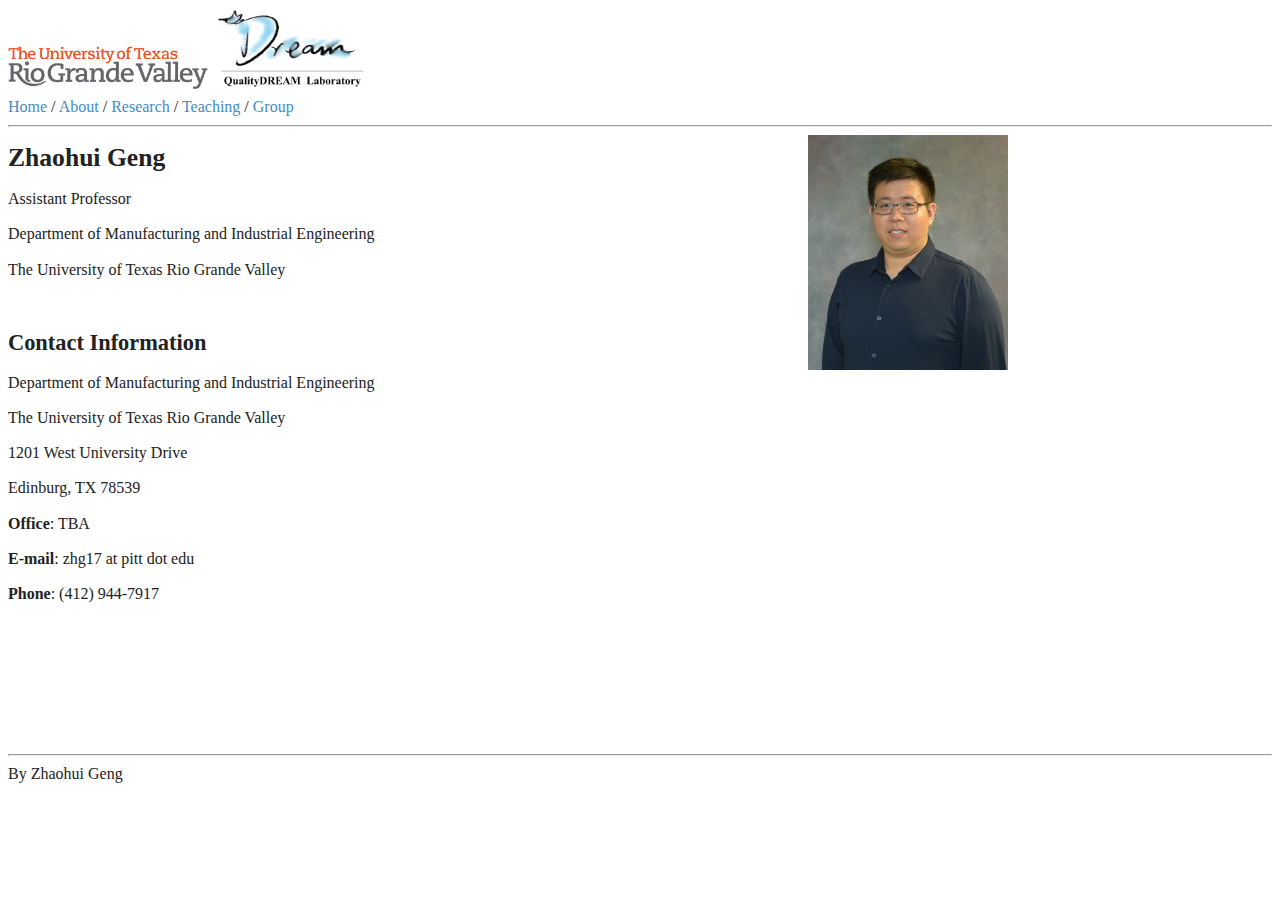
<file: index.html>
<!DOCTYPE html>
<html lang=""><head>
	<meta name="generator" content="Hugo 0.83.1" />
    <meta charset="utf-8">
    <meta name="viewport" content="width=device-width, initial-scale=1, shrink-to-fit=no">

    <title>Welcome to Zhaohui&#39;s research website!</title>
    <meta name="description" content="This is the research website of the QualityDream Lab at UTRGV.">
    <meta name="author" content='Zhaohui Geng'>

    <link href="https://fonts.googleapis.com/css2?family=Inconsolata:wght@400;700&display=swap" rel="stylesheet">
    <link rel="stylesheet" href="https://cdn.jsdelivr.net/npm/bootstrap@4.5.3/dist/css/bootstrap.min.css" integrity="sha384-TX8t27EcRE3e/ihU7zmQxVncDAy5uIKz4rEkgIXeMed4M0jlfIDPvg6uqKI2xXr2" crossorigin="anonymous">
    <link rel="stylesheet" href="https://cdnjs.cloudflare.com/ajax/libs/font-awesome/5.15.3/css/all.min.css" integrity="sha512-iBBXm8fW90+nuLcSKlbmrPcLa0OT92xO1BIsZ+ywDWZCvqsWgccV3gFoRBv0z+8dLJgyAHIhR35VZc2oM/gI1w==" crossorigin="anonymous">

    
    <link rel="stylesheet" href="/sass/researcher.min.css">

    
        <link rel="icon" type="image/ico" href="https://zhaohuigeng.github.io/favicon.ico?">
    

    <link rel="alternate" type="application/rss+xml" href="https://zhaohuigeng.github.io/index.xml" title="QualityDream Lab" />
    
        
    
</head>

    <body><div class="container mt-5">
    <nav class="navbar navbar-expand-sm flex-column flex-sm-row text-nowrap p-0">
        <a class="navbar-brand mx-0 mr-sm-auto" href="http://www.utrgv.edu" title="QualityDream Lab">
            
              <img src="https://zhaohuigeng.github.io/utrgv_logo.png" alt="logo" width="200px">
            
          </a>
        <a class="navbar-brand mx-0 mr-sm-auto" href="https://zhaohuigeng.github.io" title="QualityDream Lab">
            
            <img src="https://zhaohuigeng.github.io/lab_logo_2.PNG" alt="logo2" width="150px">
          
        </a>
        <div class="navbar-nav flex-row flex-wrap justify-content-center">
            
                
                
                    <a class="nav-item nav-link" href="/home" title="Home">
                        Home
                    </a>
                    
                        <span class="nav-item navbar-text mx-1">/</span>
                    
                
                    <a class="nav-item nav-link" href="/about" title="About">
                        About
                    </a>
                    
                        <span class="nav-item navbar-text mx-1">/</span>
                    
                
                    <a class="nav-item nav-link" href="/publication" title="Research">
                        Research
                    </a>
                    
                        <span class="nav-item navbar-text mx-1">/</span>
                    
                
                    <a class="nav-item nav-link" href="/teaching" title="Teaching">
                        Teaching
                    </a>
                    
                        <span class="nav-item navbar-text mx-1">/</span>
                    
                
                    <a class="nav-item nav-link" href="/group" title="Group">
                        Group
                    </a>
                    
                
            
        </div>
    </nav>
</div>
<hr>
<div id="content">
<div class="container">
    <img src="/Zhaohui Geng.jpg" alt="Zhaohui Geng" width="200px" style="float: right; margin: -8px 0 0 16px">
<h2 id="zhaohui-geng">Zhaohui Geng</h2>
<p>Assistant Professor</p>
<p>Department of Manufacturing and Industrial Engineering</p>
<p>The University of Texas Rio Grande Valley</p>
<p> </p>
<h3 id="contact-information">Contact Information</h3>
<p>Department of Manufacturing and Industrial Engineering</p>
<p>The University of Texas Rio Grande Valley</p>
<p>1201 West University Drive</p>
<p>Edinburg, TX 78539</p>
<p><strong>Office</strong>: TBA</p>
<p><strong>E-mail</strong>: zhg17 at pitt dot edu</p>
<p><strong>Phone</strong>: (412) 944-7917</p>
<p> </p>
<p> </p>
<p> </p>
<p> </p>

</div>

        </div><div id="footer" class="mb-5">
    <hr>
    <div class="container text-center" style="font-size: 30px">
        
            <a href="https://scholar.google.com/citations?user=iBFCNKUAAAAJ&amp;hl=en&amp;oi=ao" class="fab fa-google fa-1x" title="Google Scholar"></a>
        
            <a href="https://www.linkedin.com/in/zhaohui-geng" class="fab fa-linkedin fa-1x" title="LinkedIn"></a>
        
            <a href="https://www.researchgate.net/profile/Zhaohui-Geng" class="fab fa-researchgate fa-1x" title="ResearchGate"></a>
        
            <a href="https://twitter.com/ZhaohuiGeng" class="fab fa-twitter fa-1x" title="Twitter"></a>
        
            <a href="mailto:zhg17@pitt.edu" class="fas fa-envelope fa-1x" title="E-mail"></a>
        
    </div>
    
        <div class="container text-center">
            <a href="https://zhaohuigeng.github.io" title="By Zhaohui Geng">By Zhaohui Geng</a>
        </div>
    
</div>
</body>
</html>
</file>
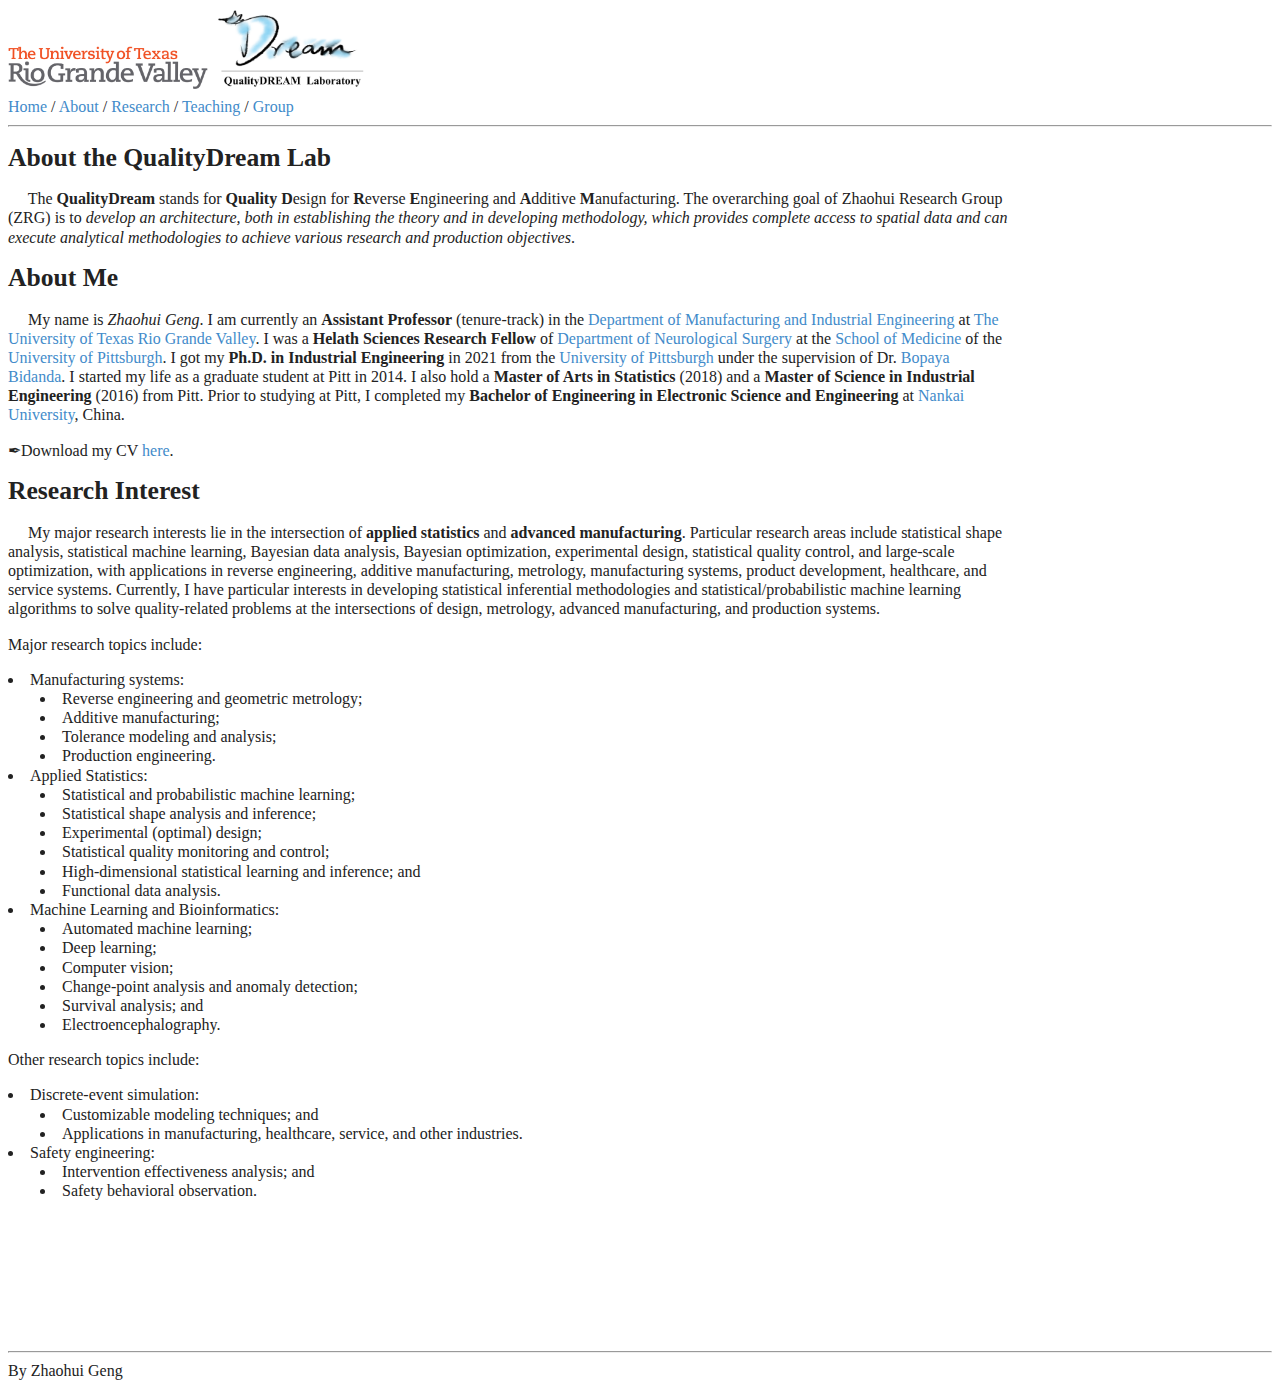
<file: about/index.html>
<!DOCTYPE html>
<html lang=""><head>
    <meta charset="utf-8">
    <meta name="viewport" content="width=device-width, initial-scale=1, shrink-to-fit=no">

    <title>About</title>
    <meta name="description" content="This is the research website of the QualityDream Lab at UTRGV.">
    <meta name="author" content='Zhaohui Geng'>

    <link href="https://fonts.googleapis.com/css2?family=Inconsolata:wght@400;700&display=swap" rel="stylesheet">
    <link rel="stylesheet" href="https://cdn.jsdelivr.net/npm/bootstrap@4.5.3/dist/css/bootstrap.min.css" integrity="sha384-TX8t27EcRE3e/ihU7zmQxVncDAy5uIKz4rEkgIXeMed4M0jlfIDPvg6uqKI2xXr2" crossorigin="anonymous">
    <link rel="stylesheet" href="https://cdnjs.cloudflare.com/ajax/libs/font-awesome/5.15.3/css/all.min.css" integrity="sha512-iBBXm8fW90+nuLcSKlbmrPcLa0OT92xO1BIsZ+ywDWZCvqsWgccV3gFoRBv0z+8dLJgyAHIhR35VZc2oM/gI1w==" crossorigin="anonymous">

    
    <link rel="stylesheet" href="/sass/researcher.min.css">

    
        <link rel="icon" type="image/ico" href="https://zhaohuigeng.github.io/favicon.ico?">
    

    
        
    
</head>

    <body><div class="container mt-5">
    <nav class="navbar navbar-expand-sm flex-column flex-sm-row text-nowrap p-0">
        <a class="navbar-brand mx-0 mr-sm-auto" href="http://www.utrgv.edu" title="QualityDream Lab">
            
              <img src="https://zhaohuigeng.github.io/utrgv_logo.png" alt="logo" width="200px">
            
          </a>
        <a class="navbar-brand mx-0 mr-sm-auto" href="https://zhaohuigeng.github.io" title="QualityDream Lab">
            
            <img src="https://zhaohuigeng.github.io/lab_logo_2.PNG" alt="logo2" width="150px">
          
        </a>
        <div class="navbar-nav flex-row flex-wrap justify-content-center">
            
                
                
                    <a class="nav-item nav-link" href="/home" title="Home">
                        Home
                    </a>
                    
                        <span class="nav-item navbar-text mx-1">/</span>
                    
                
                    <a class="nav-item nav-link" href="/about" title="About">
                        About
                    </a>
                    
                        <span class="nav-item navbar-text mx-1">/</span>
                    
                
                    <a class="nav-item nav-link" href="/publication" title="Research">
                        Research
                    </a>
                    
                        <span class="nav-item navbar-text mx-1">/</span>
                    
                
                    <a class="nav-item nav-link" href="/teaching" title="Teaching">
                        Teaching
                    </a>
                    
                        <span class="nav-item navbar-text mx-1">/</span>
                    
                
                    <a class="nav-item nav-link" href="/group" title="Group">
                        Group
                    </a>
                    
                
            
        </div>
    </nav>
</div>
<hr>
<div id="content">
<div class="container">
    <h2 id="about-the-qualitydream-lab">About the QualityDream Lab</h2>
<p>     The <strong>QualityDream</strong> stands for <strong>Quality</strong> <strong>D</strong>esign for <strong>R</strong>everse <strong>E</strong>ngineering and <strong>A</strong>dditive <strong>M</strong>anufacturing. The overarching goal of Zhaohui Research Group (ZRG) is to <em>develop an architecture,  both in establishing the theory and in developing methodology, which provides complete access to spatial data and can execute analytical methodologies to achieve various research and production objectives</em>.</p>
<h2 id="about-me">About Me</h2>
<p>     My name is <em>Zhaohui Geng</em>. I am currently an <strong>Assistant Professor</strong> (tenure-track) in the <a href="https://www.utrgv.edu/maie/index.htm">Department of Manufacturing and Industrial Engineering</a> at <a href="https://www.utrgv.edu/en-us/index.htm">The University of Texas Rio Grande Valley</a>. I was a <strong>Helath Sciences Research Fellow</strong> of <a href="https://www.neurosurgery.pitt.edu/">Department of Neurological Surgery</a> at the <a href="https://www.medschool.pitt.edu/">School of Medicine</a> of the <a href="www.pitt.edu">University of Pittsburgh</a>. I got my <strong>Ph.D. in Industrial Engineering</strong> in 2021 from the <a href="www.pitt.edu">University of Pittsburgh</a> under the supervision of Dr. <a href="https://www.engineering.pitt.edu/People/Faculty/Profiles/Bopaya-Bidanda/">Bopaya Bidanda</a>. I started my life as a graduate student at Pitt in 2014. I also hold a <strong>Master of Arts in Statistics</strong> (2018) and a <strong>Master of Science in Industrial Engineering</strong> (2016) from Pitt. Prior to studying at Pitt, I completed my <strong>Bachelor of Engineering in Electronic Science and Engineering</strong> at <a href="https://en.nankai.edu.cn/">Nankai University</a>, China.</p>
<p><span>✒</span>Download my CV <a href="/resume.pdf">here</a>.</p>
<h2 id="research-interest">Research Interest</h2>
<p>     My major research interests lie in the intersection of <strong>applied statistics</strong> and <strong>advanced manufacturing</strong>. Particular research areas include statistical shape analysis, statistical machine learning, Bayesian data analysis, Bayesian optimization, experimental design, statistical quality control, and large-scale optimization, with applications in reverse engineering, additive manufacturing, metrology, manufacturing systems, product development, healthcare, and service systems. Currently, I have particular interests in developing statistical inferential methodologies and statistical/probabilistic machine learning algorithms to solve quality-related problems at the intersections of design, metrology, advanced manufacturing, and production systems.</p>
<p>Major research topics include:</p>
<ul>
<li>Manufacturing systems:
<ul>
<li>Reverse engineering and geometric metrology;</li>
<li>Additive manufacturing;</li>
<li>Tolerance modeling and analysis;</li>
<li>Production engineering.</li>
</ul>
</li>
<li>Applied Statistics:
<ul>
<li>Statistical and probabilistic machine learning;</li>
<li>Statistical shape analysis and inference;</li>
<li>Experimental (optimal) design;</li>
<li>Statistical quality monitoring and control;</li>
<li>High-dimensional statistical learning and inference; and</li>
<li>Functional data analysis.</li>
</ul>
</li>
<li>Machine Learning and Bioinformatics:
<ul>
<li>Automated machine learning;</li>
<li>Deep learning;</li>
<li>Computer vision;</li>
<li>Change-point analysis and anomaly detection;</li>
<li>Survival analysis; and</li>
<li>Electroencephalography.</li>
</ul>
</li>
</ul>
<p>Other research topics include:</p>
<ul>
<li>Discrete-event simulation:
<ul>
<li>Customizable modeling techniques; and</li>
<li>Applications in manufacturing, healthcare, service, and other industries.</li>
</ul>
</li>
<li>Safety engineering:
<ul>
<li>Intervention effectiveness analysis; and</li>
<li>Safety behavioral observation.</li>
</ul>
</li>
</ul>
<p> </p>
<p> </p>
<p> </p>
<p> </p>

</div>

        </div><div id="footer" class="mb-5">
    <hr>
    <div class="container text-center" style="font-size: 30px">
        
            <a href="https://scholar.google.com/citations?user=iBFCNKUAAAAJ&amp;hl=en&amp;oi=ao" class="fab fa-google fa-1x" title="Google Scholar"></a>
        
            <a href="https://www.linkedin.com/in/zhaohui-geng" class="fab fa-linkedin fa-1x" title="LinkedIn"></a>
        
            <a href="https://www.researchgate.net/profile/Zhaohui-Geng" class="fab fa-researchgate fa-1x" title="ResearchGate"></a>
        
            <a href="https://twitter.com/ZhaohuiGeng" class="fab fa-twitter fa-1x" title="Twitter"></a>
        
            <a href="mailto:zhg17@pitt.edu" class="fas fa-envelope fa-1x" title="E-mail"></a>
        
    </div>
    
        <div class="container text-center">
            <a href="https://zhaohuigeng.github.io" title="By Zhaohui Geng">By Zhaohui Geng</a>
        </div>
    
</div>
</body>
</html>
</file>
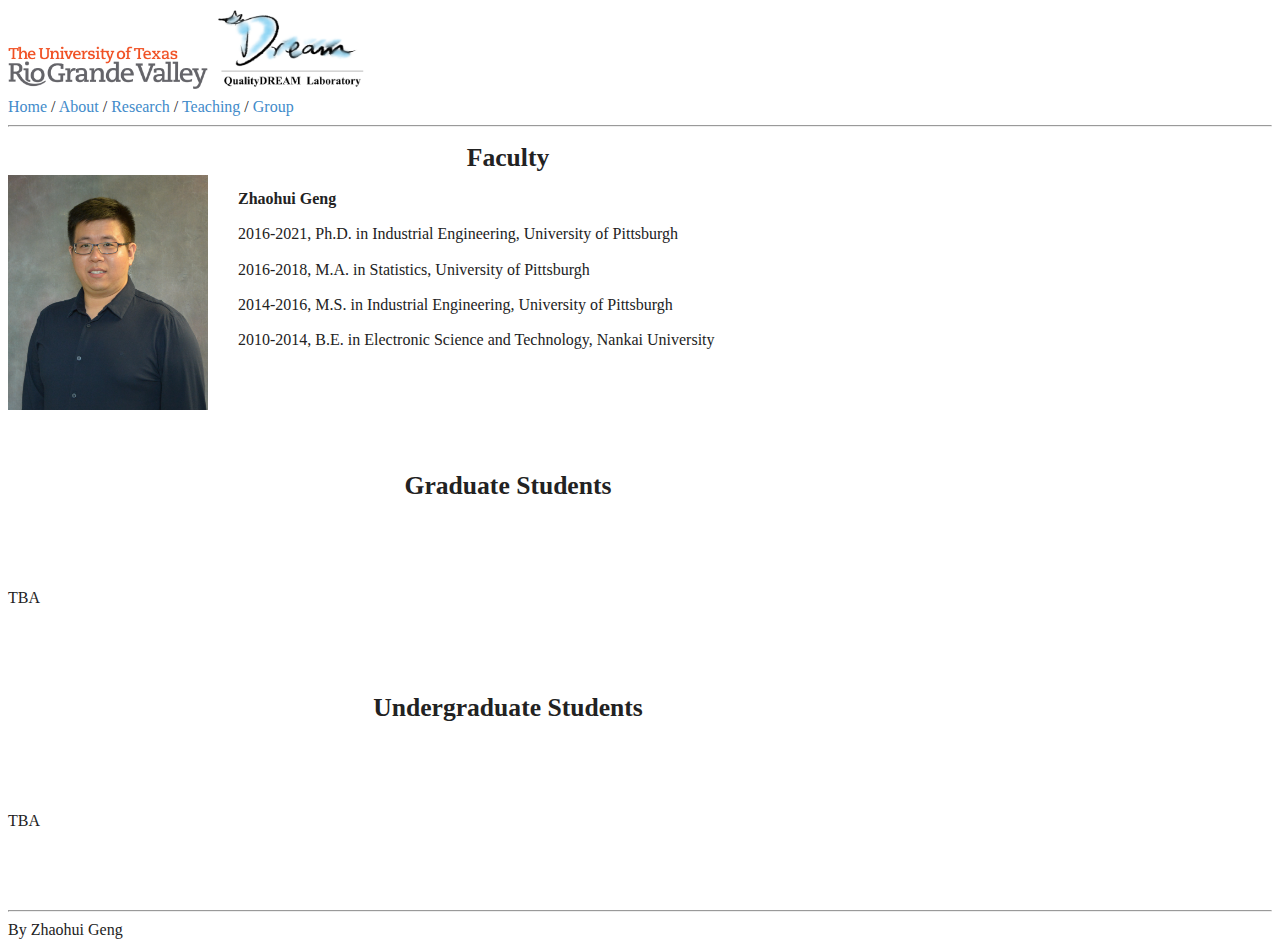
<file: group/index.html>
<!DOCTYPE html>
<html lang=""><head>
    <meta charset="utf-8">
    <meta name="viewport" content="width=device-width, initial-scale=1, shrink-to-fit=no">

    <title>Group</title>
    <meta name="description" content="This is the research website of the QualityDream Lab at UTRGV.">
    <meta name="author" content='Zhaohui Geng'>

    <link href="https://fonts.googleapis.com/css2?family=Inconsolata:wght@400;700&display=swap" rel="stylesheet">
    <link rel="stylesheet" href="https://cdn.jsdelivr.net/npm/bootstrap@4.5.3/dist/css/bootstrap.min.css" integrity="sha384-TX8t27EcRE3e/ihU7zmQxVncDAy5uIKz4rEkgIXeMed4M0jlfIDPvg6uqKI2xXr2" crossorigin="anonymous">
    <link rel="stylesheet" href="https://cdnjs.cloudflare.com/ajax/libs/font-awesome/5.15.3/css/all.min.css" integrity="sha512-iBBXm8fW90+nuLcSKlbmrPcLa0OT92xO1BIsZ+ywDWZCvqsWgccV3gFoRBv0z+8dLJgyAHIhR35VZc2oM/gI1w==" crossorigin="anonymous">

    
    <link rel="stylesheet" href="/sass/researcher.min.css">

    
        <link rel="icon" type="image/ico" href="https://zhaohuigeng.github.io/favicon.ico?">
    

    
        
    
</head>

    <body><div class="container mt-5">
    <nav class="navbar navbar-expand-sm flex-column flex-sm-row text-nowrap p-0">
        <a class="navbar-brand mx-0 mr-sm-auto" href="http://www.utrgv.edu" title="QualityDream Lab">
            
              <img src="https://zhaohuigeng.github.io/utrgv_logo.png" alt="logo" width="200px">
            
          </a>
        <a class="navbar-brand mx-0 mr-sm-auto" href="https://zhaohuigeng.github.io" title="QualityDream Lab">
            
            <img src="https://zhaohuigeng.github.io/lab_logo_2.PNG" alt="logo2" width="150px">
          
        </a>
        <div class="navbar-nav flex-row flex-wrap justify-content-center">
            
                
                
                    <a class="nav-item nav-link" href="/home" title="Home">
                        Home
                    </a>
                    
                        <span class="nav-item navbar-text mx-1">/</span>
                    
                
                    <a class="nav-item nav-link" href="/about" title="About">
                        About
                    </a>
                    
                        <span class="nav-item navbar-text mx-1">/</span>
                    
                
                    <a class="nav-item nav-link" href="/publication" title="Research">
                        Research
                    </a>
                    
                        <span class="nav-item navbar-text mx-1">/</span>
                    
                
                    <a class="nav-item nav-link" href="/teaching" title="Teaching">
                        Teaching
                    </a>
                    
                        <span class="nav-item navbar-text mx-1">/</span>
                    
                
                    <a class="nav-item nav-link" href="/group" title="Group">
                        Group
                    </a>
                    
                
            
        </div>
    </nav>
</div>
<hr>
<div id="content">
<div class="container">
    <center><h2>Faculty</h2></center>
<img src="/Zhaohui Geng.jpg" alt="Zhaohui Geng" width="200px" style="float: left; margin: -8px 30px 0 0">
<p><strong>Zhaohui Geng</strong></p>
<p>2016-2021, Ph.D. in Industrial Engineering, University of Pittsburgh</p>
<p>2016-2018, M.A. in Statistics, University of Pittsburgh</p>
<p>2014-2016, M.S. in Industrial Engineering, University of Pittsburgh</p>
<p>2010-2014, B.E. in Electronic Science and Technology, Nankai University</p>
<p> </p>
<p> </p>
<p> </p>
<center><h2>Graduate Students</h2></center>
<p> </p>
<p> </p>
<p>TBA</p>
<p> </p>
<p> </p>
<center><h2>Undergraduate Students</h2></center>
<p> </p>
<p> </p>
<p>TBA</p>
<p> </p>
<p> </p>

</div>

        </div><div id="footer" class="mb-5">
    <hr>
    <div class="container text-center" style="font-size: 30px">
        
            <a href="https://scholar.google.com/citations?user=iBFCNKUAAAAJ&amp;hl=en&amp;oi=ao" class="fab fa-google fa-1x" title="Google Scholar"></a>
        
            <a href="https://www.linkedin.com/in/zhaohui-geng" class="fab fa-linkedin fa-1x" title="LinkedIn"></a>
        
            <a href="https://www.researchgate.net/profile/Zhaohui-Geng" class="fab fa-researchgate fa-1x" title="ResearchGate"></a>
        
            <a href="https://twitter.com/ZhaohuiGeng" class="fab fa-twitter fa-1x" title="Twitter"></a>
        
            <a href="mailto:zhg17@pitt.edu" class="fas fa-envelope fa-1x" title="E-mail"></a>
        
    </div>
    
        <div class="container text-center">
            <a href="https://zhaohuigeng.github.io" title="By Zhaohui Geng">By Zhaohui Geng</a>
        </div>
    
</div>
</body>
</html>
</file>
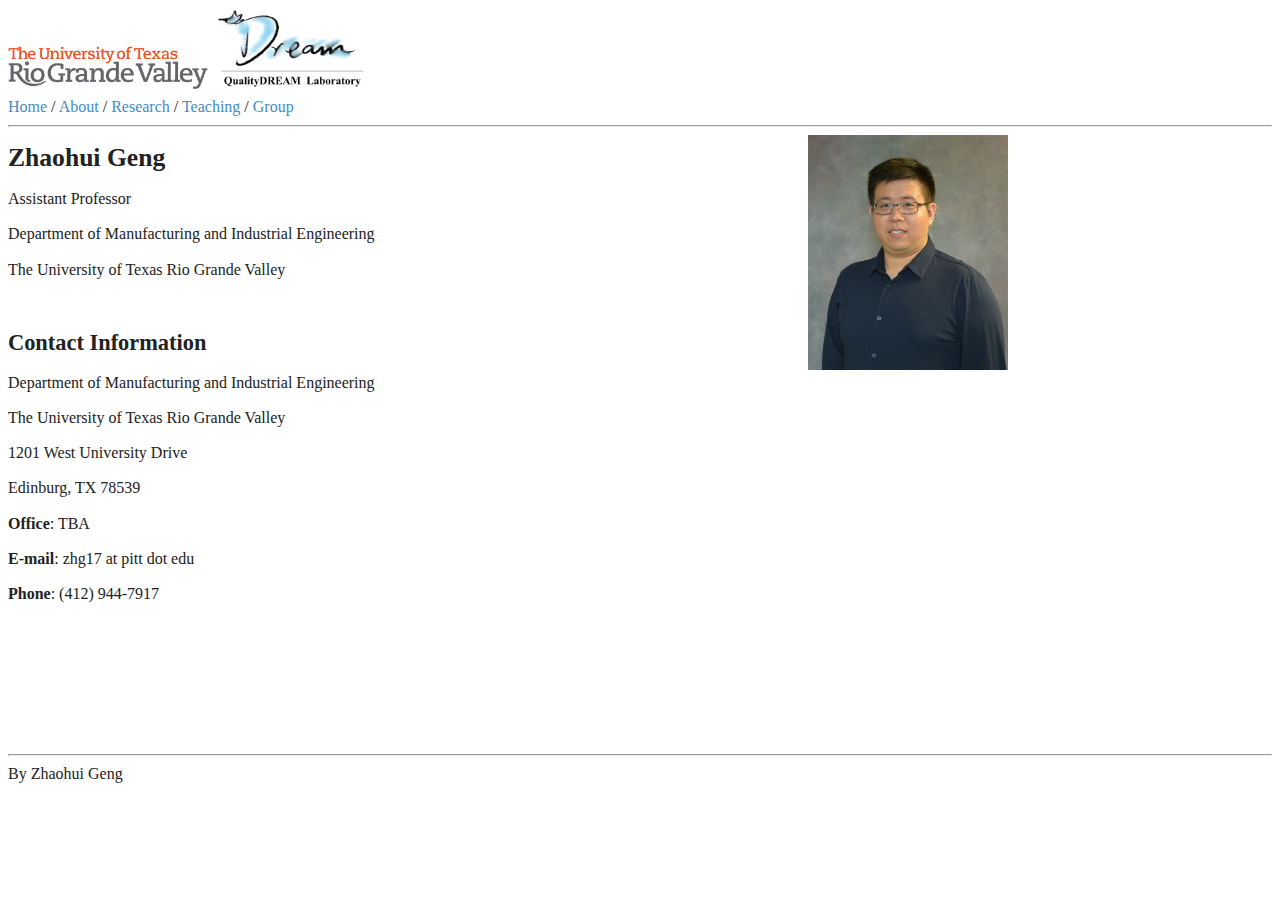
<file: home/index.html>
<!DOCTYPE html>
<html lang=""><head>
    <meta charset="utf-8">
    <meta name="viewport" content="width=device-width, initial-scale=1, shrink-to-fit=no">

    <title>Welcome to Zhaohui&#39;s research website!</title>
    <meta name="description" content="This is the research website of the QualityDream Lab at UTRGV.">
    <meta name="author" content='Zhaohui Geng'>

    <link href="https://fonts.googleapis.com/css2?family=Inconsolata:wght@400;700&display=swap" rel="stylesheet">
    <link rel="stylesheet" href="https://cdn.jsdelivr.net/npm/bootstrap@4.5.3/dist/css/bootstrap.min.css" integrity="sha384-TX8t27EcRE3e/ihU7zmQxVncDAy5uIKz4rEkgIXeMed4M0jlfIDPvg6uqKI2xXr2" crossorigin="anonymous">
    <link rel="stylesheet" href="https://cdnjs.cloudflare.com/ajax/libs/font-awesome/5.15.3/css/all.min.css" integrity="sha512-iBBXm8fW90+nuLcSKlbmrPcLa0OT92xO1BIsZ+ywDWZCvqsWgccV3gFoRBv0z+8dLJgyAHIhR35VZc2oM/gI1w==" crossorigin="anonymous">

    
    <link rel="stylesheet" href="/sass/researcher.min.css">

    
        <link rel="icon" type="image/ico" href="https://zhaohuigeng.github.io/favicon.ico?">
    

    
        
    
</head>

    <body><div class="container mt-5">
    <nav class="navbar navbar-expand-sm flex-column flex-sm-row text-nowrap p-0">
        <a class="navbar-brand mx-0 mr-sm-auto" href="http://www.utrgv.edu" title="QualityDream Lab">
            
              <img src="https://zhaohuigeng.github.io/utrgv_logo.png" alt="logo" width="200px">
            
          </a>
        <a class="navbar-brand mx-0 mr-sm-auto" href="https://zhaohuigeng.github.io" title="QualityDream Lab">
            
            <img src="https://zhaohuigeng.github.io/lab_logo_2.PNG" alt="logo2" width="150px">
          
        </a>
        <div class="navbar-nav flex-row flex-wrap justify-content-center">
            
                
                
                    <a class="nav-item nav-link" href="/home" title="Home">
                        Home
                    </a>
                    
                        <span class="nav-item navbar-text mx-1">/</span>
                    
                
                    <a class="nav-item nav-link" href="/about" title="About">
                        About
                    </a>
                    
                        <span class="nav-item navbar-text mx-1">/</span>
                    
                
                    <a class="nav-item nav-link" href="/publication" title="Research">
                        Research
                    </a>
                    
                        <span class="nav-item navbar-text mx-1">/</span>
                    
                
                    <a class="nav-item nav-link" href="/teaching" title="Teaching">
                        Teaching
                    </a>
                    
                        <span class="nav-item navbar-text mx-1">/</span>
                    
                
                    <a class="nav-item nav-link" href="/group" title="Group">
                        Group
                    </a>
                    
                
            
        </div>
    </nav>
</div>
<hr>
<div id="content">
<div class="container">
    <img src="/Zhaohui Geng.jpg" alt="Zhaohui Geng" width="200px" style="float: right; margin: -8px 0 0 16px">
<h2 id="zhaohui-geng">Zhaohui Geng</h2>
<p>Assistant Professor</p>
<p>Department of Manufacturing and Industrial Engineering</p>
<p>The University of Texas Rio Grande Valley</p>
<p> </p>
<h3 id="contact-information">Contact Information</h3>
<p>Department of Manufacturing and Industrial Engineering</p>
<p>The University of Texas Rio Grande Valley</p>
<p>1201 West University Drive</p>
<p>Edinburg, TX 78539</p>
<p><strong>Office</strong>: TBA</p>
<p><strong>E-mail</strong>: zhg17 at pitt dot edu</p>
<p><strong>Phone</strong>: (412) 944-7917</p>
<p> </p>
<p> </p>
<p> </p>
<p> </p>

</div>

        </div><div id="footer" class="mb-5">
    <hr>
    <div class="container text-center" style="font-size: 30px">
        
            <a href="https://scholar.google.com/citations?user=iBFCNKUAAAAJ&amp;hl=en&amp;oi=ao" class="fab fa-google fa-1x" title="Google Scholar"></a>
        
            <a href="https://www.linkedin.com/in/zhaohui-geng" class="fab fa-linkedin fa-1x" title="LinkedIn"></a>
        
            <a href="https://www.researchgate.net/profile/Zhaohui-Geng" class="fab fa-researchgate fa-1x" title="ResearchGate"></a>
        
            <a href="https://twitter.com/ZhaohuiGeng" class="fab fa-twitter fa-1x" title="Twitter"></a>
        
            <a href="mailto:zhg17@pitt.edu" class="fas fa-envelope fa-1x" title="E-mail"></a>
        
    </div>
    
        <div class="container text-center">
            <a href="https://zhaohuigeng.github.io" title="By Zhaohui Geng">By Zhaohui Geng</a>
        </div>
    
</div>
</body>
</html>
</file>
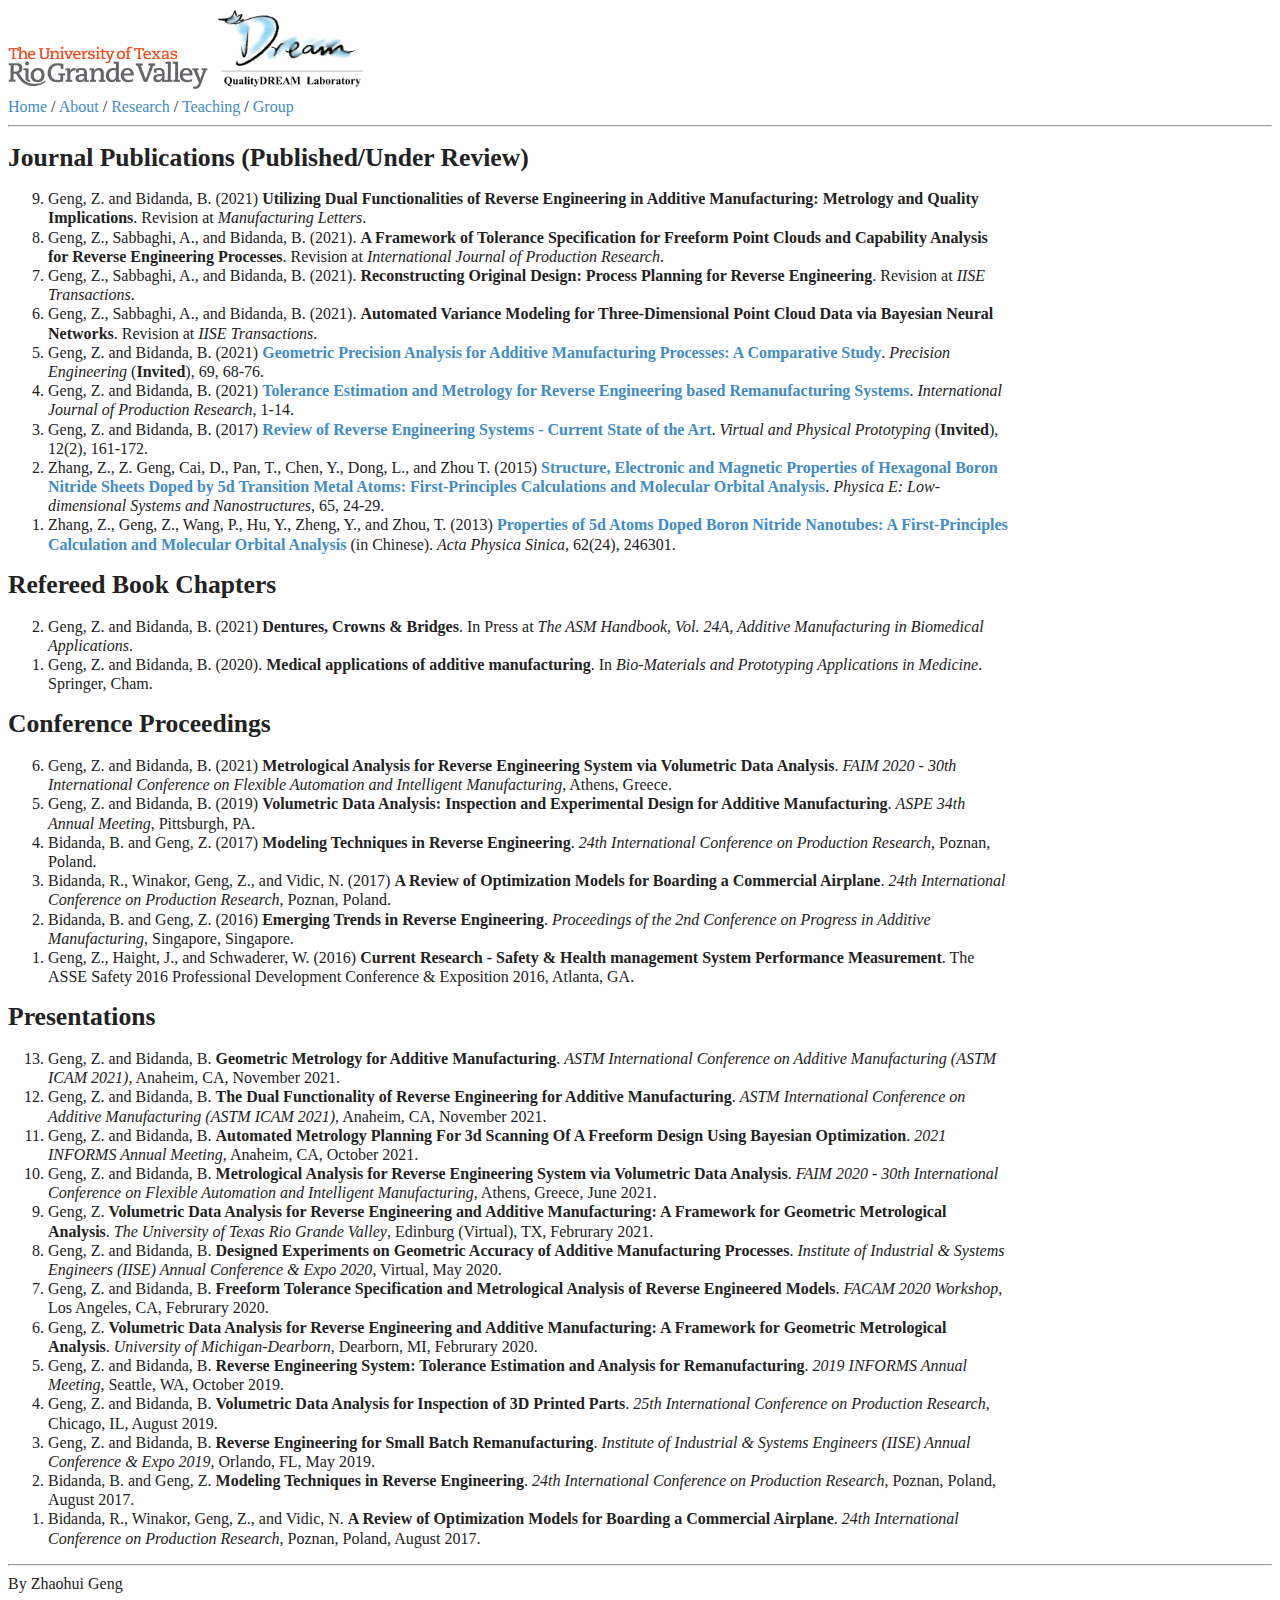
<file: publication/index.html>
<!DOCTYPE html>
<html lang=""><head>
    <meta charset="utf-8">
    <meta name="viewport" content="width=device-width, initial-scale=1, shrink-to-fit=no">

    <title>Publication and Presentation</title>
    <meta name="description" content="This is the research website of the QualityDream Lab at UTRGV.">
    <meta name="author" content='Zhaohui Geng'>

    <link href="https://fonts.googleapis.com/css2?family=Inconsolata:wght@400;700&display=swap" rel="stylesheet">
    <link rel="stylesheet" href="https://cdn.jsdelivr.net/npm/bootstrap@4.5.3/dist/css/bootstrap.min.css" integrity="sha384-TX8t27EcRE3e/ihU7zmQxVncDAy5uIKz4rEkgIXeMed4M0jlfIDPvg6uqKI2xXr2" crossorigin="anonymous">
    <link rel="stylesheet" href="https://cdnjs.cloudflare.com/ajax/libs/font-awesome/5.15.3/css/all.min.css" integrity="sha512-iBBXm8fW90+nuLcSKlbmrPcLa0OT92xO1BIsZ+ywDWZCvqsWgccV3gFoRBv0z+8dLJgyAHIhR35VZc2oM/gI1w==" crossorigin="anonymous">

    
    <link rel="stylesheet" href="/sass/researcher.min.css">

    
        <link rel="icon" type="image/ico" href="https://zhaohuigeng.github.io/favicon.ico?">
    

    
        
    
</head>

    <body><div class="container mt-5">
    <nav class="navbar navbar-expand-sm flex-column flex-sm-row text-nowrap p-0">
        <a class="navbar-brand mx-0 mr-sm-auto" href="http://www.utrgv.edu" title="QualityDream Lab">
            
              <img src="https://zhaohuigeng.github.io/utrgv_logo.png" alt="logo" width="200px">
            
          </a>
        <a class="navbar-brand mx-0 mr-sm-auto" href="https://zhaohuigeng.github.io" title="QualityDream Lab">
            
            <img src="https://zhaohuigeng.github.io/lab_logo_2.PNG" alt="logo2" width="150px">
          
        </a>
        <div class="navbar-nav flex-row flex-wrap justify-content-center">
            
                
                
                    <a class="nav-item nav-link" href="/home" title="Home">
                        Home
                    </a>
                    
                        <span class="nav-item navbar-text mx-1">/</span>
                    
                
                    <a class="nav-item nav-link" href="/about" title="About">
                        About
                    </a>
                    
                        <span class="nav-item navbar-text mx-1">/</span>
                    
                
                    <a class="nav-item nav-link" href="/publication" title="Research">
                        Research
                    </a>
                    
                        <span class="nav-item navbar-text mx-1">/</span>
                    
                
                    <a class="nav-item nav-link" href="/teaching" title="Teaching">
                        Teaching
                    </a>
                    
                        <span class="nav-item navbar-text mx-1">/</span>
                    
                
                    <a class="nav-item nav-link" href="/group" title="Group">
                        Group
                    </a>
                    
                
            
        </div>
    </nav>
</div>
<hr>
<div id="content">
<div class="container">
    <h2 id="journal-publications-publishedunder-review">Journal Publications (Published/Under Review)</h2>
<ol reversed="reversed">
    <li>Geng, Z. and Bidanda, B. (2021) <b>Utilizing Dual Functionalities of Reverse Engineering in Additive Manufacturing: Metrology and Quality Implications</b>. Revision at <i>Manufacturing Letters</i>.</li>
    <li>Geng, Z., Sabbaghi, A., and Bidanda, B. (2021). <b>A Framework of Tolerance Specification for Freeform Point Clouds and Capability Analysis for Reverse Engineering Processes</b>. Revision at <i>International Journal of Production Research</i>. </li>
    <li>Geng, Z., Sabbaghi, A., and Bidanda, B. (2021). <b>Reconstructing Original Design: Process Planning for Reverse Engineering</b>. Revision at <i>IISE Transactions</i>. </li>
    <li>Geng, Z., Sabbaghi, A., and Bidanda, B. (2021). <b>Automated Variance Modeling for Three-Dimensional Point Cloud Data via Bayesian Neural Networks</b>. Revision at <i>IISE Transactions</i>. </li>
    <li>Geng, Z. and Bidanda, B. (2021) <a href="https://doi.org/10.1016/j.precisioneng.2020.12.022"><b>Geometric Precision Analysis for Additive Manufacturing Processes: A Comparative Study</b></a>. <i>Precision Engineering</i> (<b>Invited</b>), 69, 68-76. </li>
    <li>Geng, Z. and Bidanda, B. (2021) <a href="https://doi.org/10.1080/00207543.2021.1904158"><b>Tolerance Estimation and Metrology for Reverse Engineering based Remanufacturing Systems</b></a>. <i>International Journal of Production Research</i>, 1-14. </li>
    <li>Geng, Z. and Bidanda, B. (2017) <a href="https://doi.org/10.1080/17452759.2017.1302787"><b>Review of Reverse Engineering Systems - Current State of the Art</b></a>. <i>Virtual and Physical Prototyping</i> (<b>Invited</b>), 12(2), 161-172. </li>
    <li>Zhang, Z., Z. Geng, Cai, D., Pan, T., Chen, Y., Dong, L., and Zhou T. (2015) <a href="https://doi.org/10.1016/j.physe.2014.08.007"><b>Structure, Electronic and Magnetic Properties of Hexagonal Boron Nitride Sheets Doped by 5d Transition Metal Atoms: First-Principles Calculations and Molecular Orbital Analysis</b></a>. <i>Physica E: Low-dimensional Systems and Nanostructures</i>, 65, 24-29. </li>
    <li>Zhang, Z., Geng, Z., Wang, P., Hu, Y., Zheng, Y., and Zhou, T. (2013) <a href="https://doi.org/10.7498/aps.62.246301"><b>Properties of 5d Atoms Doped Boron Nitride Nanotubes: A First-Principles Calculation and Molecular Orbital Analysis</b></a> (in Chinese). <i>Acta Physica Sinica</i>, 62(24), 246301. </li>
</ol>
<h2 id="refereed-book-chapters">Refereed Book Chapters</h2>
<ol reversed="reversed">
    <li>Geng, Z. and Bidanda, B. (2021) <b>Dentures, Crowns & Bridges</b>. In Press at <i>The ASM Handbook, Vol. 24A, Additive Manufacturing in Biomedical Applications</i>.</li>
    <li>Geng, Z. and Bidanda, B. (2020). <b>Medical applications of additive manufacturing</b>. In <i>Bio-Materials and Prototyping Applications in Medicine</i>. Springer, Cham.</li>
</ol>
<h2 id="conference-proceedings">Conference Proceedings</h2>
<ol reversed="reversed">
    <li>Geng, Z. and Bidanda, B. (2021) <b>Metrological Analysis for Reverse Engineering System via Volumetric Data Analysis</b>. <i>FAIM 2020 - 30th International Conference on Flexible Automation and Intelligent Manufacturing</i>, Athens, Greece.</li>
    <li>Geng, Z. and Bidanda, B. (2019) <b>Volumetric Data Analysis: Inspection and Experimental Design for Additive Manufacturing</b>. <i>ASPE 34th Annual Meeting</i>, Pittsburgh, PA.</li>
    <li>Bidanda, B. and Geng, Z. (2017) <b>Modeling Techniques in Reverse Engineering</b>. <i>24th International Conference on Production Research</i>, Poznan, Poland.</li>
    <li>Bidanda, R., Winakor, Geng, Z., and Vidic, N. (2017) <b>A Review of Optimization Models for Boarding a Commercial Airplane</b>. <i>24th International Conference on Production Research</i>, Poznan, Poland.</li>
    <li>Bidanda, B. and Geng, Z. (2016) <b>Emerging Trends in Reverse Engineering</b>. <i>Proceedings of the 2nd Conference on Progress in Additive Manufacturing</i>, Singapore, Singapore.</li>
    <li>Geng, Z., Haight, J., and Schwaderer, W. (2016) <b>Current Research - Safety & Health management System Performance Measurement</b>. </i>The ASSE Safety 2016 Professional Development Conference & Exposition 2016</i>, Atlanta, GA.</li>
</ol>
<h2 id="presentations">Presentations</h2>
<ol reversed="reversed">
    <li>Geng, Z. and Bidanda, B. <b>Geometric Metrology for Additive Manufacturing</b>. <i>ASTM International Conference on Additive Manufacturing (ASTM ICAM 2021)</i>, Anaheim, CA, November 2021.</li>
    <li>Geng, Z. and Bidanda, B. <b>The Dual Functionality of Reverse Engineering for Additive Manufacturing</b>. <i>ASTM International Conference on Additive Manufacturing (ASTM ICAM 2021)</i>, Anaheim, CA, November 2021.</li>
    <li>Geng, Z. and Bidanda, B. <b>Automated Metrology Planning For 3d Scanning Of A Freeform Design Using Bayesian Optimization</b>. <i>2021 INFORMS Annual Meeting</i>, Anaheim, CA, October 2021.</li>
    <li>Geng, Z. and Bidanda, B. <b>Metrological Analysis for Reverse Engineering System via Volumetric Data Analysis</b>. <i>FAIM 2020 - 30th International Conference on Flexible Automation and Intelligent Manufacturing</i>, Athens, Greece, June 2021.</li>
    <li>Geng, Z. <b>Volumetric Data Analysis for Reverse Engineering and Additive Manufacturing: A Framework for Geometric Metrological Analysis</b>. <i>The University of Texas Rio Grande Valley</i>, Edinburg (Virtual), TX, Februrary 2021. </li>
    <li>Geng, Z. and Bidanda, B. <b>Designed Experiments on Geometric Accuracy of Additive Manufacturing Processes</b>. <i>Institute of Industrial & Systems Engineers (IISE) Annual Conference & Expo 2020</i>, Virtual, May 2020.</li>
    <li>Geng, Z. and Bidanda, B. <b>Freeform Tolerance Specification and Metrological Analysis of Reverse Engineered Models</b>. <i>FACAM 2020 Workshop</i>, Los Angeles, CA, Februrary 2020.</li>
    <li>Geng, Z. <b>Volumetric Data Analysis for Reverse Engineering and Additive Manufacturing: A Framework for Geometric Metrological Analysis</b>. <i>University of Michigan-Dearborn</i>, Dearborn, MI, Februrary 2020. </li>
    <li>Geng, Z. and Bidanda, B. <b>Reverse Engineering System: Tolerance Estimation and Analysis for Remanufacturing</b>. <i>2019 INFORMS Annual Meeting</i>, Seattle, WA, October 2019.</li>
    <li>Geng, Z. and Bidanda, B. <b>Volumetric Data Analysis for Inspection of 3D Printed Parts</b>. <i>25th International Conference on Production Research</i>,  Chicago, IL, August 2019.</li>
    <li>Geng, Z. and Bidanda, B. <b>Reverse Engineering for Small Batch Remanufacturing</b>. <i>Institute of Industrial & Systems Engineers (IISE) Annual Conference & Expo 2019</i>, Orlando, FL, May 2019.</li>
    <li>Bidanda, B. and Geng, Z. <b>Modeling Techniques in Reverse Engineering</b>. <i>24th International Conference on Production Research</i>, Poznan, Poland, August 2017.</li>
    <li>Bidanda, R., Winakor, Geng, Z., and Vidic, N. <b>A Review of Optimization Models for Boarding a Commercial Airplane</b>. <i>24th International Conference on Production Research</i>, Poznan, Poland, August 2017.</li>
</ol>
</div>

        </div><div id="footer" class="mb-5">
    <hr>
    <div class="container text-center" style="font-size: 30px">
        
            <a href="https://scholar.google.com/citations?user=iBFCNKUAAAAJ&amp;hl=en&amp;oi=ao" class="fab fa-google fa-1x" title="Google Scholar"></a>
        
            <a href="https://www.linkedin.com/in/zhaohui-geng" class="fab fa-linkedin fa-1x" title="LinkedIn"></a>
        
            <a href="https://www.researchgate.net/profile/Zhaohui-Geng" class="fab fa-researchgate fa-1x" title="ResearchGate"></a>
        
            <a href="https://twitter.com/ZhaohuiGeng" class="fab fa-twitter fa-1x" title="Twitter"></a>
        
            <a href="mailto:zhg17@pitt.edu" class="fas fa-envelope fa-1x" title="E-mail"></a>
        
    </div>
    
        <div class="container text-center">
            <a href="https://zhaohuigeng.github.io" title="By Zhaohui Geng">By Zhaohui Geng</a>
        </div>
    
</div>
</body>
</html>
</file>
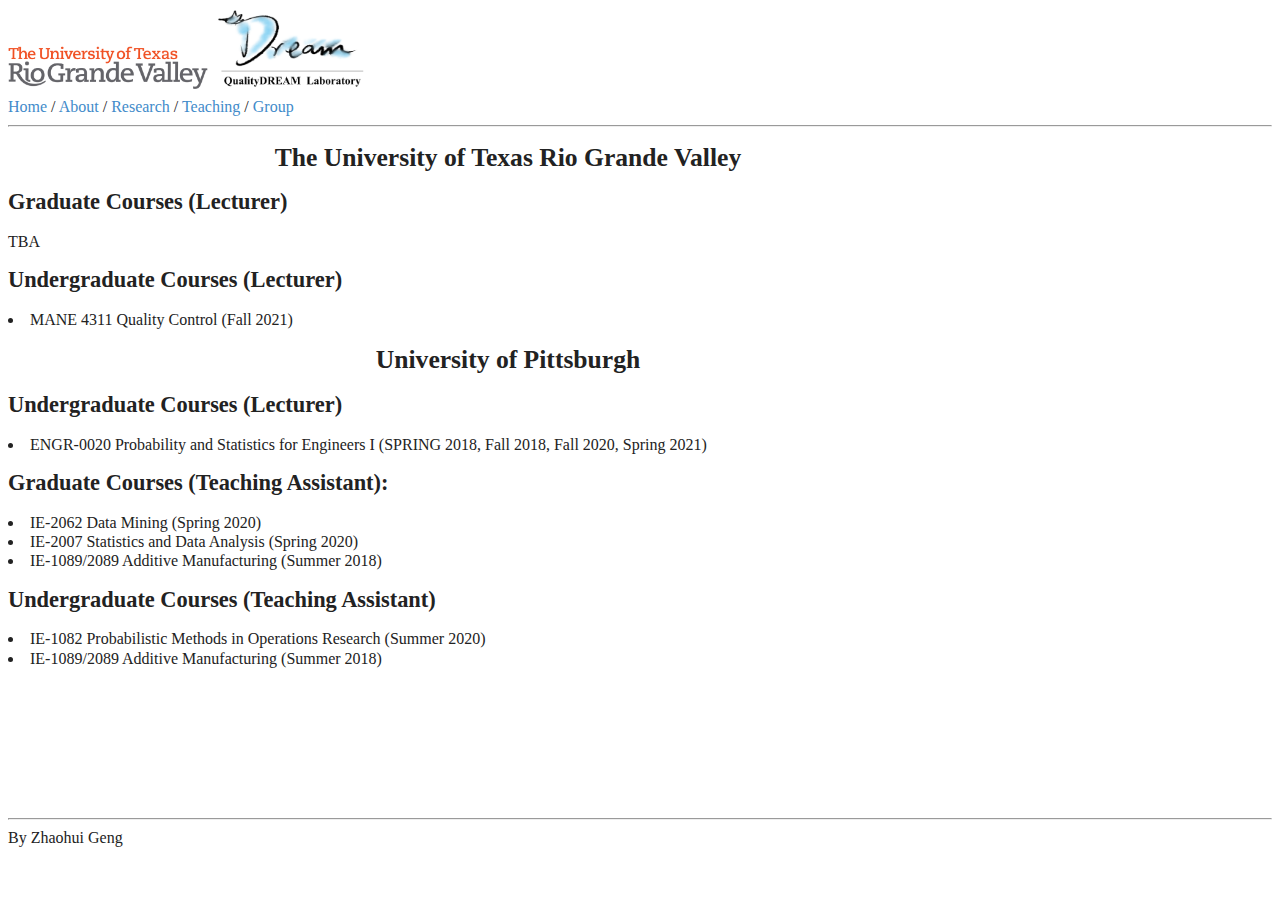
<file: teaching/index.html>
<!DOCTYPE html>
<html lang=""><head>
    <meta charset="utf-8">
    <meta name="viewport" content="width=device-width, initial-scale=1, shrink-to-fit=no">

    <title>Teaching</title>
    <meta name="description" content="This is the research website of the QualityDream Lab at UTRGV.">
    <meta name="author" content='Zhaohui Geng'>

    <link href="https://fonts.googleapis.com/css2?family=Inconsolata:wght@400;700&display=swap" rel="stylesheet">
    <link rel="stylesheet" href="https://cdn.jsdelivr.net/npm/bootstrap@4.5.3/dist/css/bootstrap.min.css" integrity="sha384-TX8t27EcRE3e/ihU7zmQxVncDAy5uIKz4rEkgIXeMed4M0jlfIDPvg6uqKI2xXr2" crossorigin="anonymous">
    <link rel="stylesheet" href="https://cdnjs.cloudflare.com/ajax/libs/font-awesome/5.15.3/css/all.min.css" integrity="sha512-iBBXm8fW90+nuLcSKlbmrPcLa0OT92xO1BIsZ+ywDWZCvqsWgccV3gFoRBv0z+8dLJgyAHIhR35VZc2oM/gI1w==" crossorigin="anonymous">

    
    <link rel="stylesheet" href="/sass/researcher.min.css">

    
        <link rel="icon" type="image/ico" href="https://zhaohuigeng.github.io/favicon.ico?">
    

    
        
    
</head>

    <body><div class="container mt-5">
    <nav class="navbar navbar-expand-sm flex-column flex-sm-row text-nowrap p-0">
        <a class="navbar-brand mx-0 mr-sm-auto" href="http://www.utrgv.edu" title="QualityDream Lab">
            
              <img src="https://zhaohuigeng.github.io/utrgv_logo.png" alt="logo" width="200px">
            
          </a>
        <a class="navbar-brand mx-0 mr-sm-auto" href="https://zhaohuigeng.github.io" title="QualityDream Lab">
            
            <img src="https://zhaohuigeng.github.io/lab_logo_2.PNG" alt="logo2" width="150px">
          
        </a>
        <div class="navbar-nav flex-row flex-wrap justify-content-center">
            
                
                
                    <a class="nav-item nav-link" href="/home" title="Home">
                        Home
                    </a>
                    
                        <span class="nav-item navbar-text mx-1">/</span>
                    
                
                    <a class="nav-item nav-link" href="/about" title="About">
                        About
                    </a>
                    
                        <span class="nav-item navbar-text mx-1">/</span>
                    
                
                    <a class="nav-item nav-link" href="/publication" title="Research">
                        Research
                    </a>
                    
                        <span class="nav-item navbar-text mx-1">/</span>
                    
                
                    <a class="nav-item nav-link" href="/teaching" title="Teaching">
                        Teaching
                    </a>
                    
                        <span class="nav-item navbar-text mx-1">/</span>
                    
                
                    <a class="nav-item nav-link" href="/group" title="Group">
                        Group
                    </a>
                    
                
            
        </div>
    </nav>
</div>
<hr>
<div id="content">
<div class="container">
    <center><h2>The University of Texas Rio Grande Valley</h2></center>
<h3 id="graduate-courses-lecturer">Graduate Courses (Lecturer)</h3>
<p>TBA</p>
<h3 id="undergraduate-courses-lecturer">Undergraduate Courses (Lecturer)</h3>
<ul>
<li>MANE 4311 Quality Control (Fall 2021)</li>
</ul>
<center><h2>University of Pittsburgh</h2></center>
<h3 id="undergraduate-courses-lecturer-1">Undergraduate Courses (Lecturer)</h3>
<ul>
<li>ENGR-0020 Probability and Statistics for Engineers I (SPRING 2018, Fall 2018, Fall 2020, Spring 2021)</li>
</ul>
<h3 id="graduate-courses-teaching-assistant">Graduate Courses (Teaching Assistant):</h3>
<ul>
<li>IE-2062 Data Mining (Spring 2020)</li>
<li>IE-2007 Statistics and Data Analysis (Spring 2020)</li>
<li>IE-1089/2089 Additive Manufacturing (Summer 2018)</li>
</ul>
<h3 id="undergraduate-courses-teaching-assistant">Undergraduate Courses (Teaching Assistant)</h3>
<ul>
<li>IE-1082 Probabilistic Methods in Operations Research (Summer 2020)</li>
<li>IE-1089/2089 Additive Manufacturing (Summer 2018)</li>
</ul>
<p> </p>
<p> </p>
<p> </p>
<p> </p>

</div>

        </div><div id="footer" class="mb-5">
    <hr>
    <div class="container text-center" style="font-size: 30px">
        
            <a href="https://scholar.google.com/citations?user=iBFCNKUAAAAJ&amp;hl=en&amp;oi=ao" class="fab fa-google fa-1x" title="Google Scholar"></a>
        
            <a href="https://www.linkedin.com/in/zhaohui-geng" class="fab fa-linkedin fa-1x" title="LinkedIn"></a>
        
            <a href="https://www.researchgate.net/profile/Zhaohui-Geng" class="fab fa-researchgate fa-1x" title="ResearchGate"></a>
        
            <a href="https://twitter.com/ZhaohuiGeng" class="fab fa-twitter fa-1x" title="Twitter"></a>
        
            <a href="mailto:zhg17@pitt.edu" class="fas fa-envelope fa-1x" title="E-mail"></a>
        
    </div>
    
        <div class="container text-center">
            <a href="https://zhaohuigeng.github.io" title="By Zhaohui Geng">By Zhaohui Geng</a>
        </div>
    
</div>
</body>
</html>
</file>
<file: sass/researcher.min.css>
#content a,.nav-link{color:#428bca;text-decoration:none}#content a *,.nav-link *{color:#428bca}#content a:hover,.nav-link:hover{color:#428bca;text-decoration:underline}#footer a,.navbar-brand{color:#222;text-decoration:none}#footer a *,.navbar-brand *{color:#222}#footer a:hover,.navbar-brand:hover{color:#222;text-decoration:underline}#content table td,#content table th{border:1px solid #ccc;padding:6px 12px;text-align:left}*{color:#222;font-family:serif;line-height:1.2}.container{max-width:1000px}.navbar-brand{font-size:2rem}#content p{margin-bottom:.6rem}#content h1,#content h2,#content h3,#content h4,#content h5,#content h6{font-size:medium;font-weight:700;margin:1rem 0 .6rem}#content h1{font-size:1.8rem}#content h2{font-size:1.6rem}#content h3{font-size:1.4rem}#content h4{font-size:1.2rem}#content img{display:block;margin:1rem auto;max-width:100%}#content .avatar>img{border-radius:50%;float:right;margin:-8px 0 0 16px;height:90px;width:90px}#content ul{list-style:inside;padding-left:2rem}#content .container>ul,#content .footnotes>ul{padding-left:0}#content table{margin:1rem auto;width:100%}#content table th{font-weight:700}#content table tr:nth-child(2n){background-color:#f8f8f8}#content blockquote{border-left:4px solid;font-style:italic;margin:1rem 0;padding:8px}#content code{color:#222;background-color:#f8f8f8;border:1px solid #ccc;border-radius:10%;padding:0 4px}#content pre code{all:unset}#content .highlight{margin:1rem auto}#content .highlight>pre{padding:8px}
</file>
